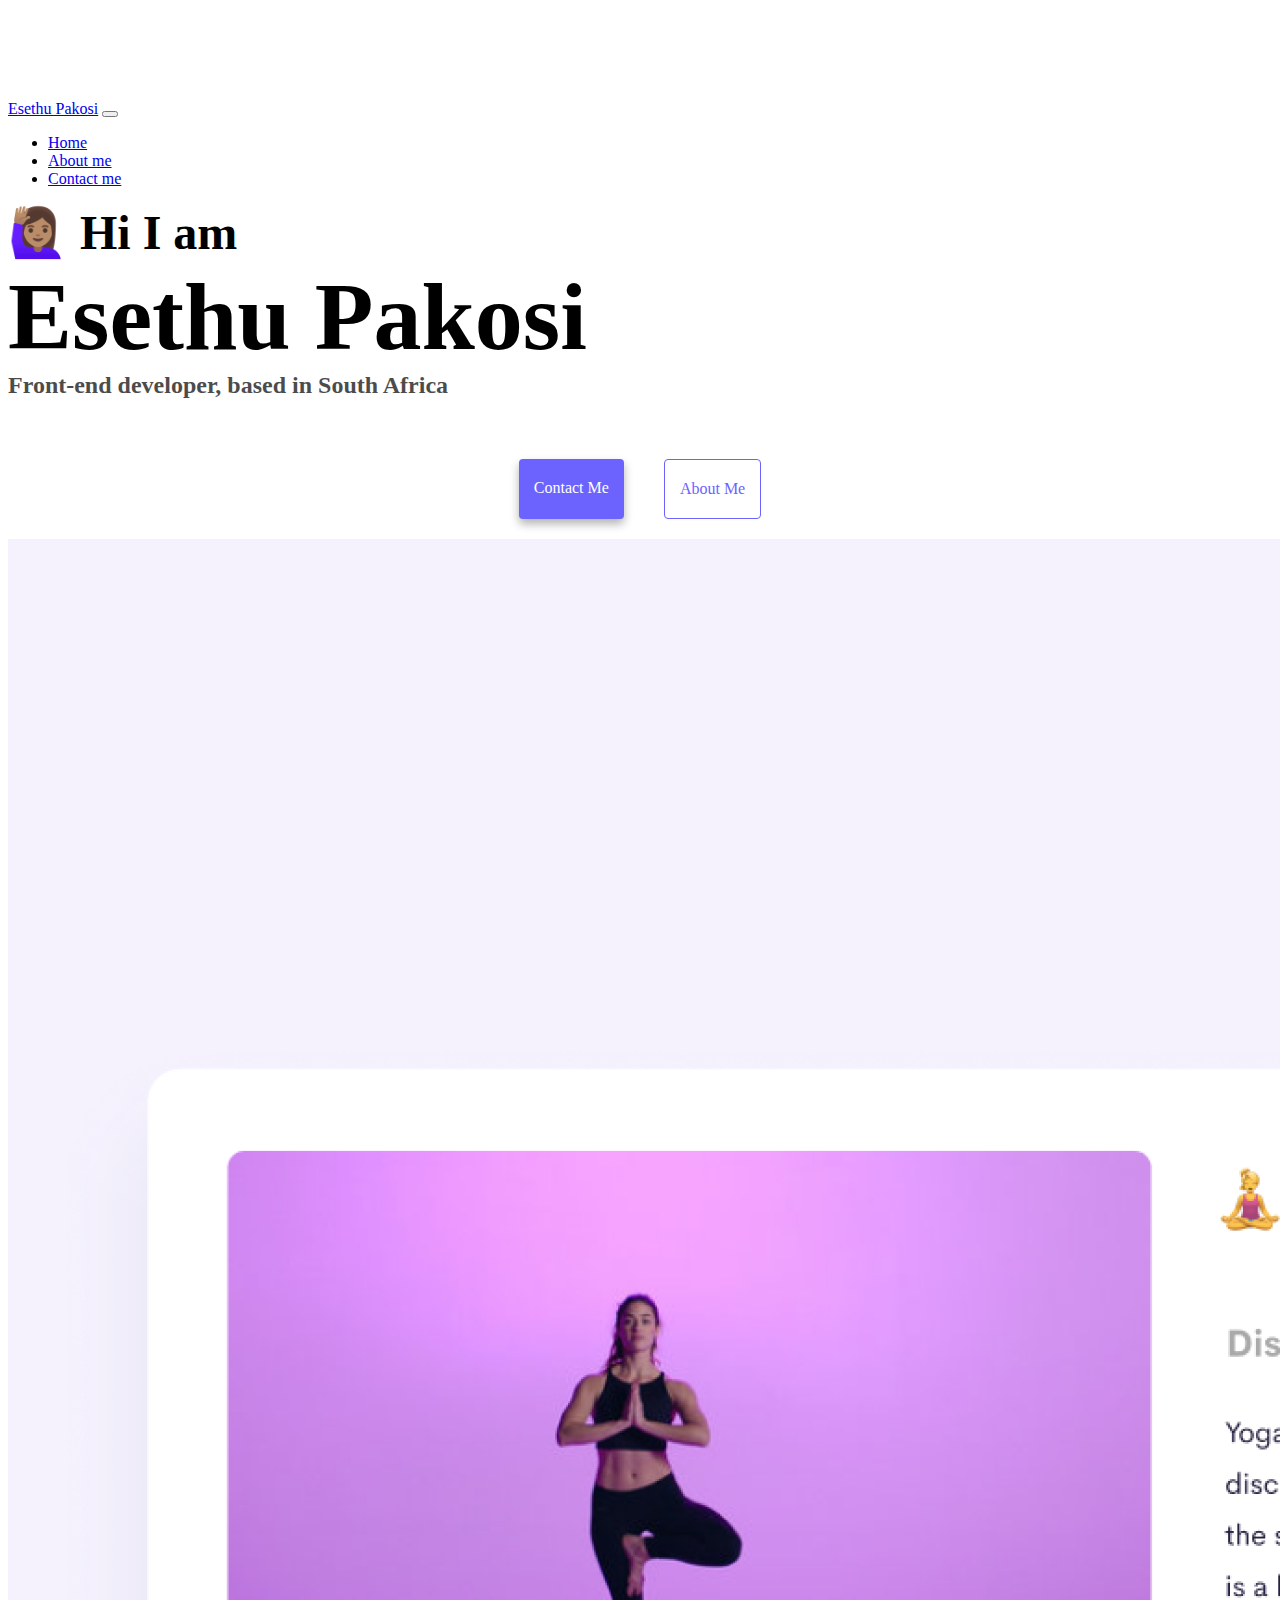
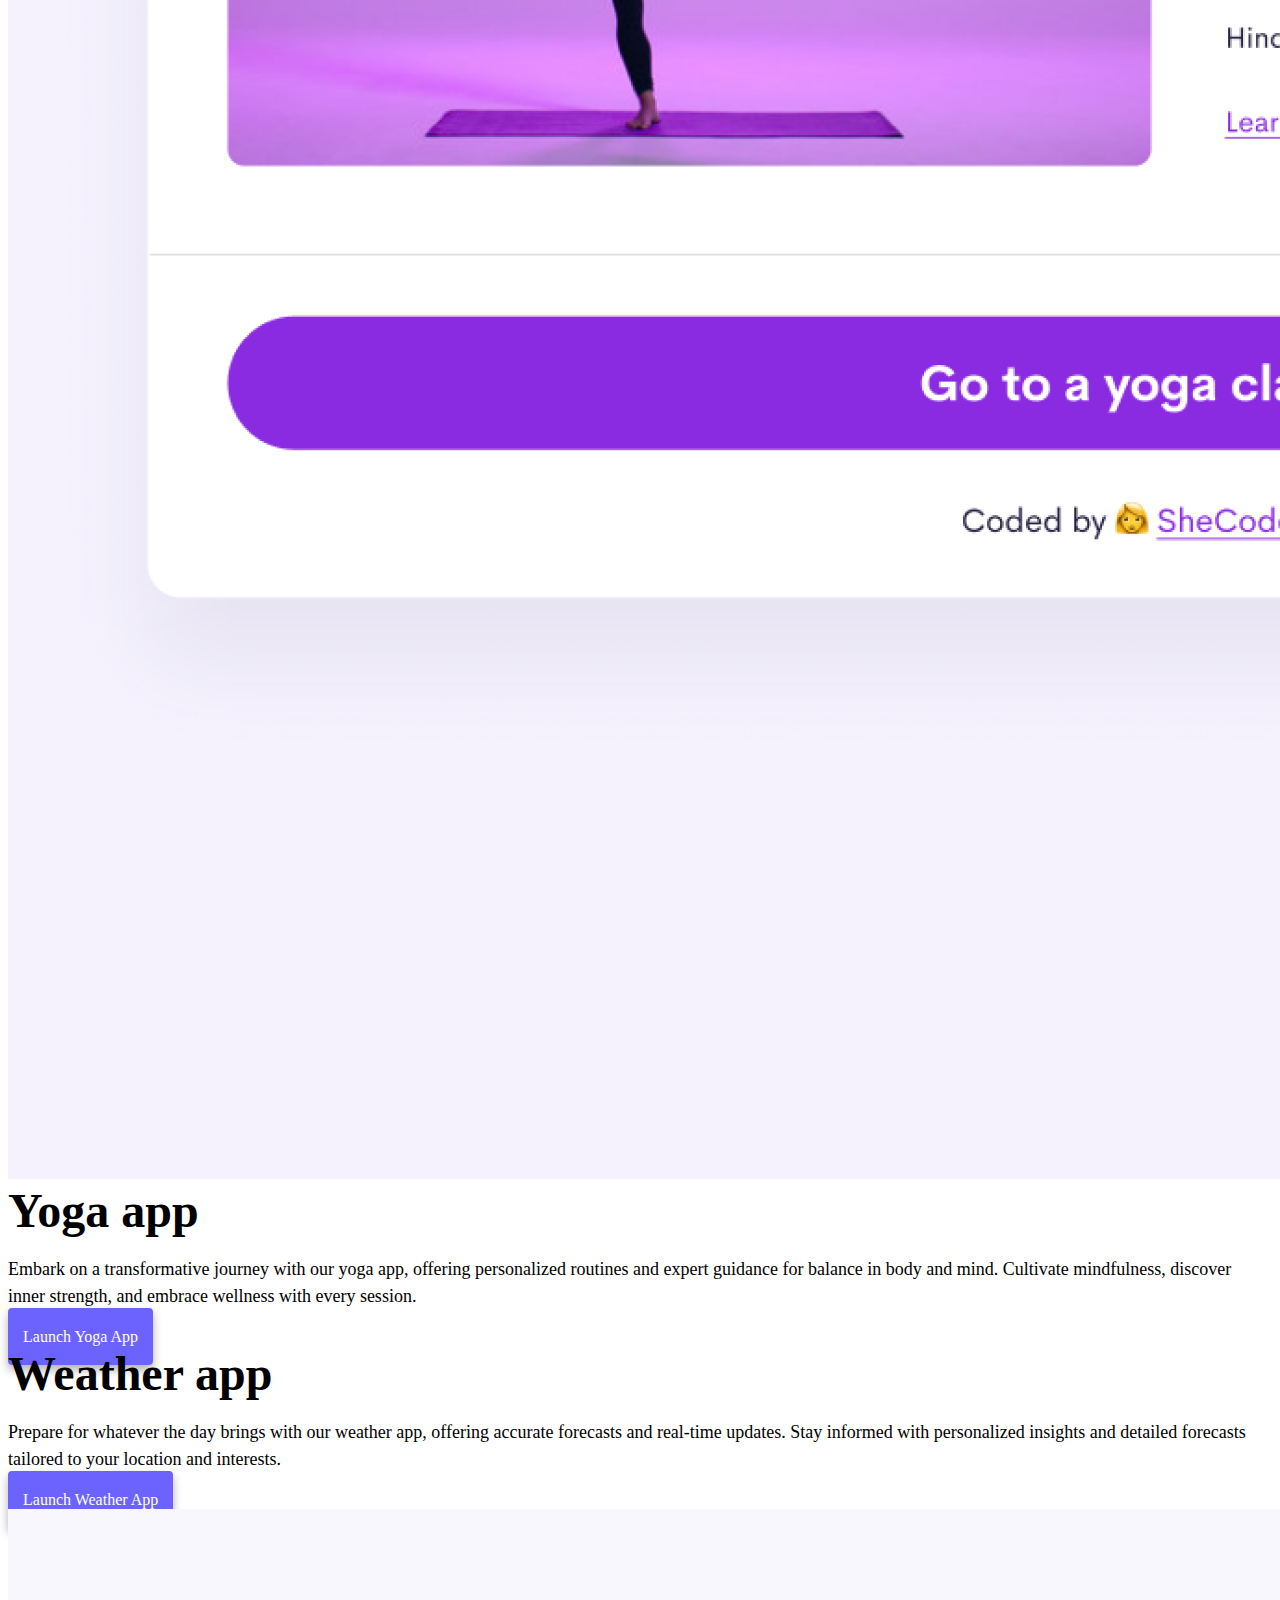
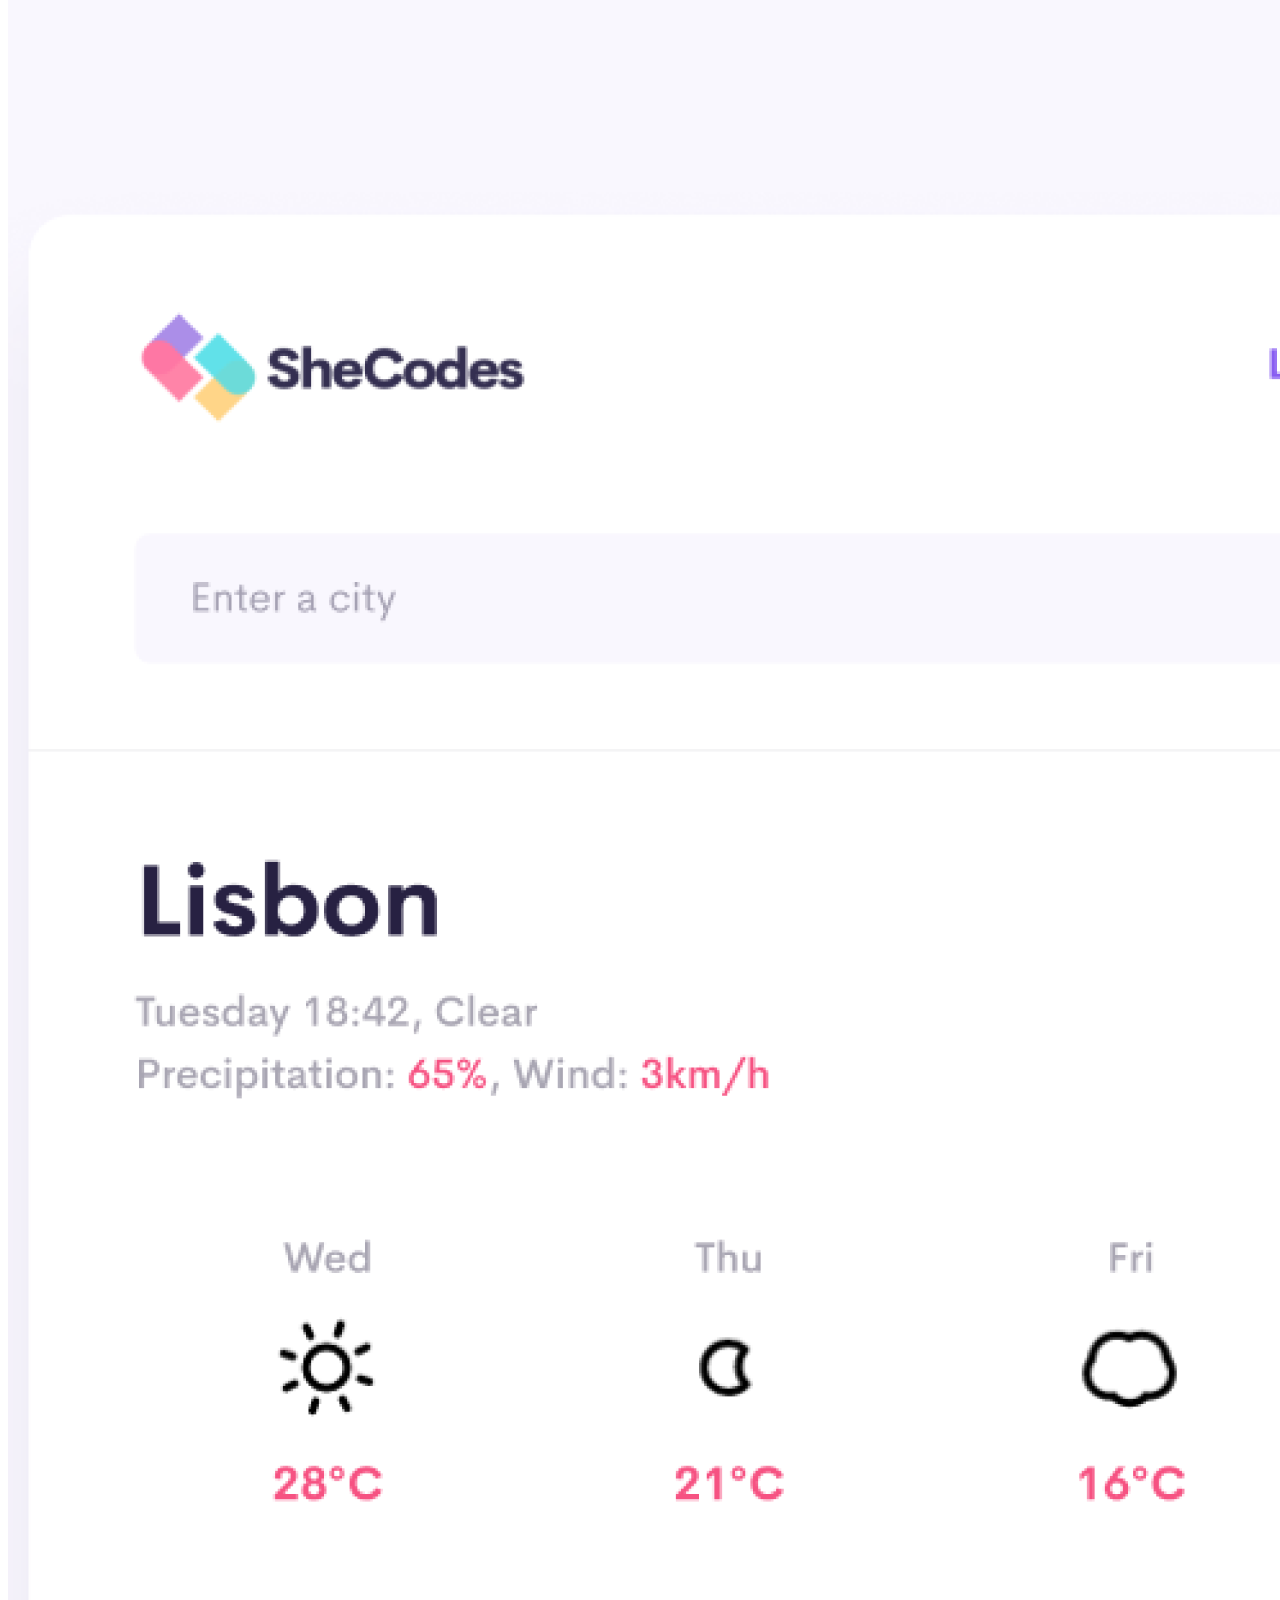
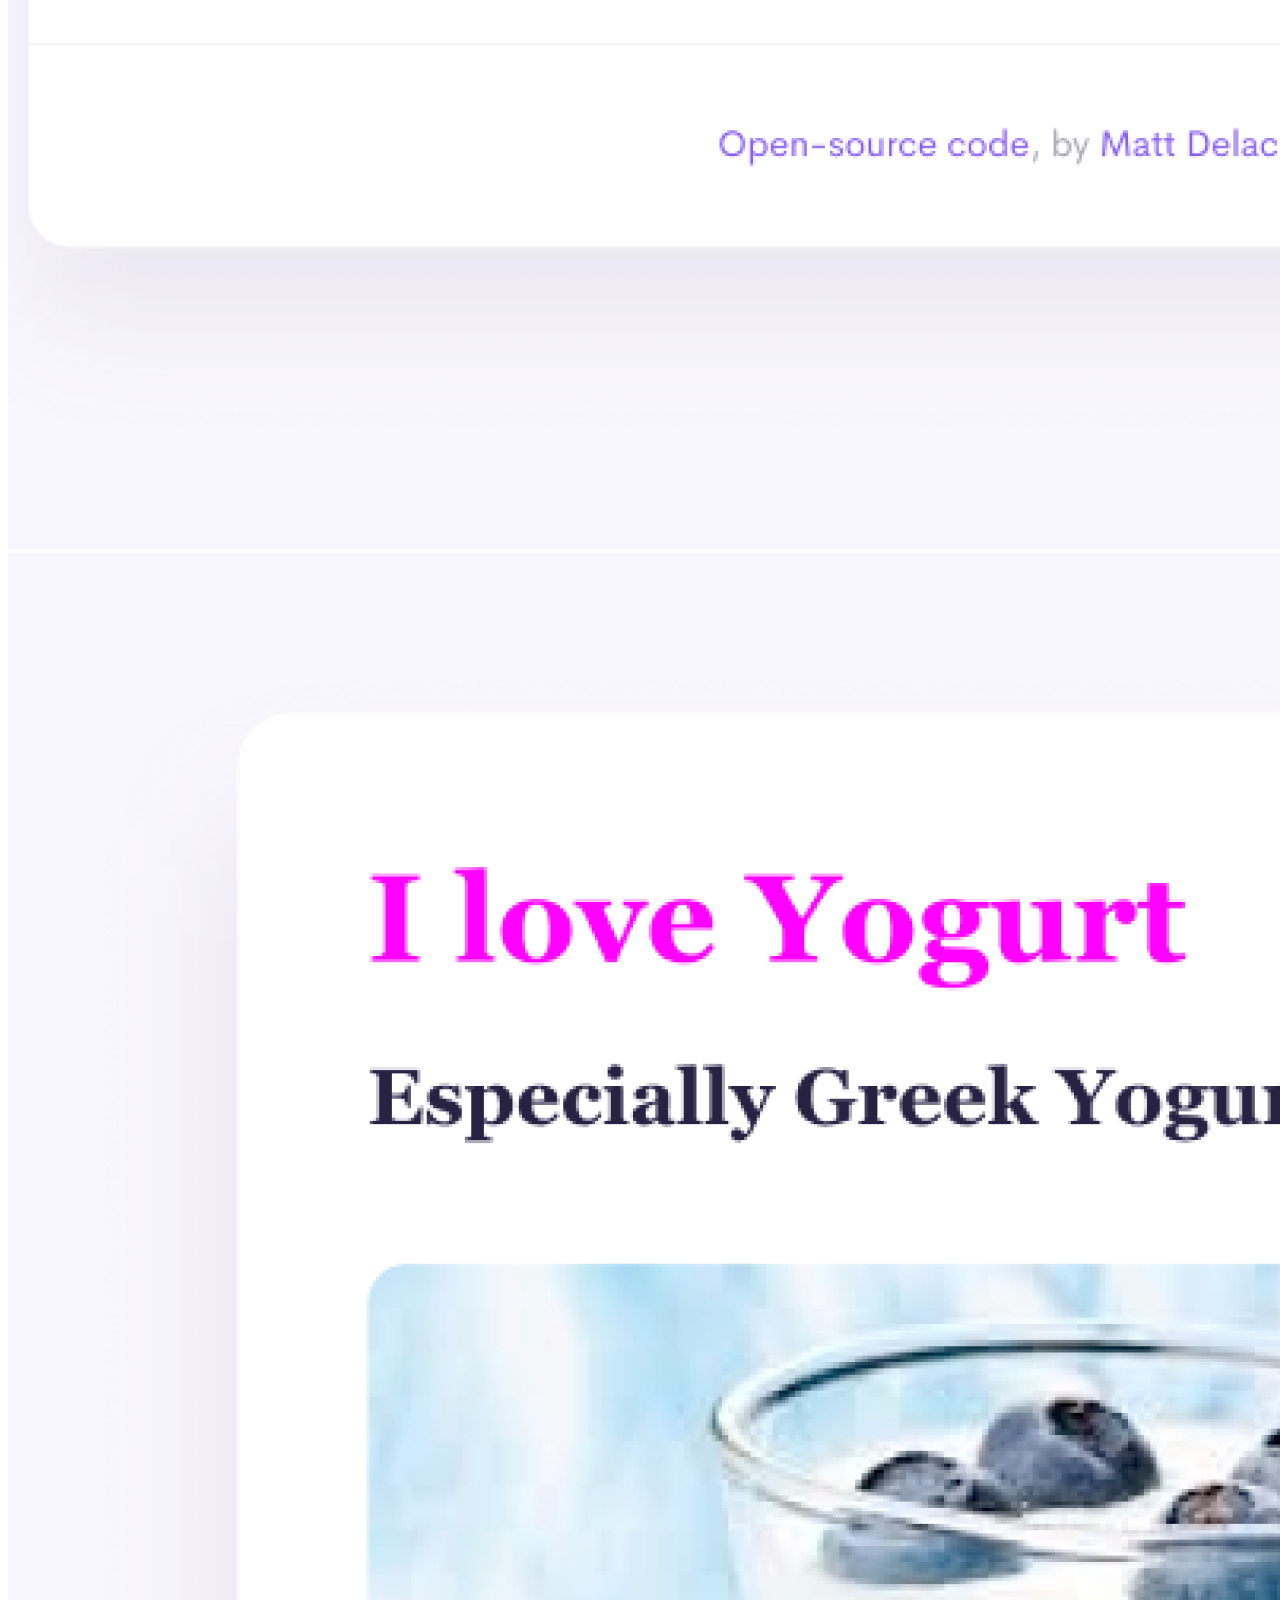
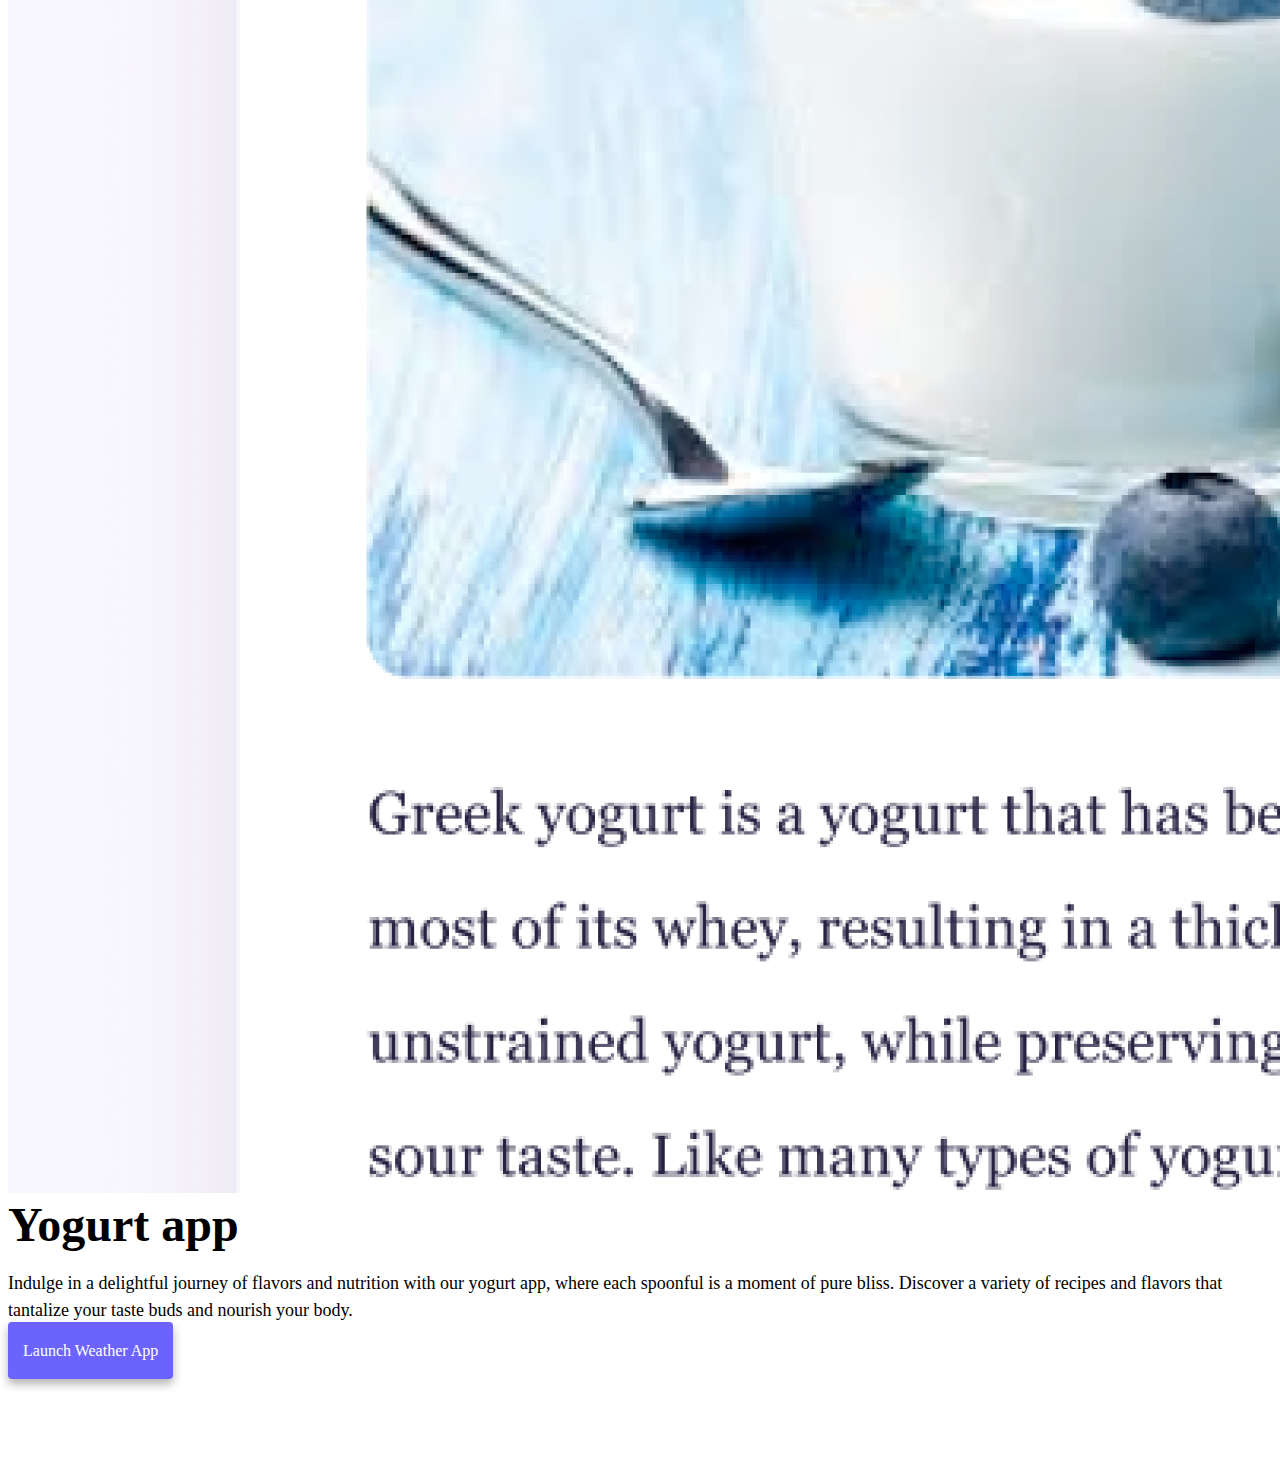
<file: index.html>
<!DOCTYPE html>
<html lang="en">
  <head>
    <meta charset="UTF-8" />
    <meta http-equiv="X-UA-Compatible" content="IE=edge" />
    <meta name="viewport" content="width=device-width, initial-scale=1.0" />
    <title>Esethu Pakosi:</title>
    <meta
      name="description"
      content="Esethu Pakosi's portfolio homework 3 showcases her work as a frontend developer at
    SheCodes Foundation Workshop, featuring projects and contact information.
    Explore her innovative projects and get in touch for collaboration
    opportunities."
    />
    <link
      href="https://cdn.jsdelivr.net/npm/bootstrap@5.0.0-beta2/dist/css/bootstrap.min.css"
      rel="stylesheet"
      integrity="sha384-BmbxuPwQa2lc/FVzBcNJ7UAyJxM6wuqIj61tLrc4wSX0szH/Ev+nYRRuWlolflfl"
      crossorigin="anonymous"
    />
    <script
      src="https://cdn.jsdelivr.net/npm/bootstrap@5.0.0-beta2/dist/js/bootstrap.bundle.min.js"
      integrity="sha384-b5kHyXgcpbZJO/tY9Ul7kGkf1S0CWuKcCD38l8YkeH8z8QjE0GmW1gYU5S9FOnJ0"
      crossorigin="anonymous"
    ></script>
    <link rel="stylesheet" href="style.css" />
  </head>
  <body>
    <nav class="navbar navbar-expand-lg navbar-light bg-light fixed-top">
      <div class="container">
        <a class="navbar-brand" href="index.html">Esethu Pakosi</a>
        <button
          class="navbar-toggler"
          type="button"
          data-bs-toggle="collapse"
          data-bs-target="#navbarNav"
          aria-controls="navbarNav"
          aria-expanded="false"
          aria-label="Toggle navigation"
        >
          <span class="navbar-toggler-icon"></span>
        </button>
        <div class="collapse navbar-collapse" id="navbarNav">
          <ul class="navbar-nav">
            <li class="nav-item">
              <a class="nav-link active" aria-current="page" href="index.html"
                >Home</a
              >
            </li>
            <li class="nav-item">
              <a class="nav-link" href="about.html">About me</a>
            </li>
            <li class="nav-item">
              <a class="nav-link" href="about.html#contact">Contact me</a>
            </li>
          </ul>
        </div>
      </div>
    </nav>
    <h2 class="text-center">🙋🏽‍♀️ Hi I am</h2>
    <h1 class="text-center">Esethu Pakosi</h1>
    <h3 class="text-center">Front-end developer, based in South Africa</h3>
    <div class="navigation-links mb-5">
      <a href="about.html#contact" class="primary-link">Contact me</a>
      <a href="about.html" class="secondary-link">About me</a>
    </div>
    <div class="container">
      <div class="row">
        <div class="col-6">
          <img
            src="images/yoga.png"
            alt="yoga tree pose image"
            class="img-fluid rounded d-none d-md-block"
          />
        </div>
        <div class="col-6">
          <h2 class="mb-3">Yoga app</h2>
          <p>
            Embark on a transformative journey with our yoga app, offering
            personalized routines and expert guidance for balance in body and
            mind. Cultivate mindfulness, discover inner strength, and embrace
            wellness with every session.
          </p>
          <div class="mt-5">
            <a href="#" class="primary-link">Launch Yoga App</a>
          </div>
        </div>
      </div>
      <div class="row mt-5 weather-app">
        <div class="col-6">
          <h2 class="mb-3">Weather app</h2>
          <p>
            Prepare for whatever the day brings with our weather app, offering
            accurate forecasts and real-time updates. Stay informed with
            personalized insights and detailed forecasts tailored to your
            location and interests.
          </p>
          <div class="mt-5">
            <a href="#" class="primary-link">Launch Weather App</a>
          </div>
        </div>
        <div class="col-6">
          <img
            src="images/weather.png"
            alt="weather-app image"
            class="img-fluid rounded d-none d-md-block"
          />
        </div>
      </div>
      <div class="row mt-5">
        <div class="col-6">
          <img
            src="images/yogurt.png"
            alt="yogurt image"
            class="img-fluid rounded d-none d-md-block"
          />
        </div>
        <div class="col-6">
          <h2 class="mb-3">Yogurt app</h2>
          <p>
            Indulge in a delightful journey of flavors and nutrition with our
            yogurt app, where each spoonful is a moment of pure bliss. Discover
            a variety of recipes and flavors that tantalize your taste buds and
            nourish your body.
          </p>
          <div class="mt-5">
            <a href="#" class="primary-link">Launch Weather App</a>
          </div>
        </div>
      </div>
    </div>
  </body>
</html>
</file>
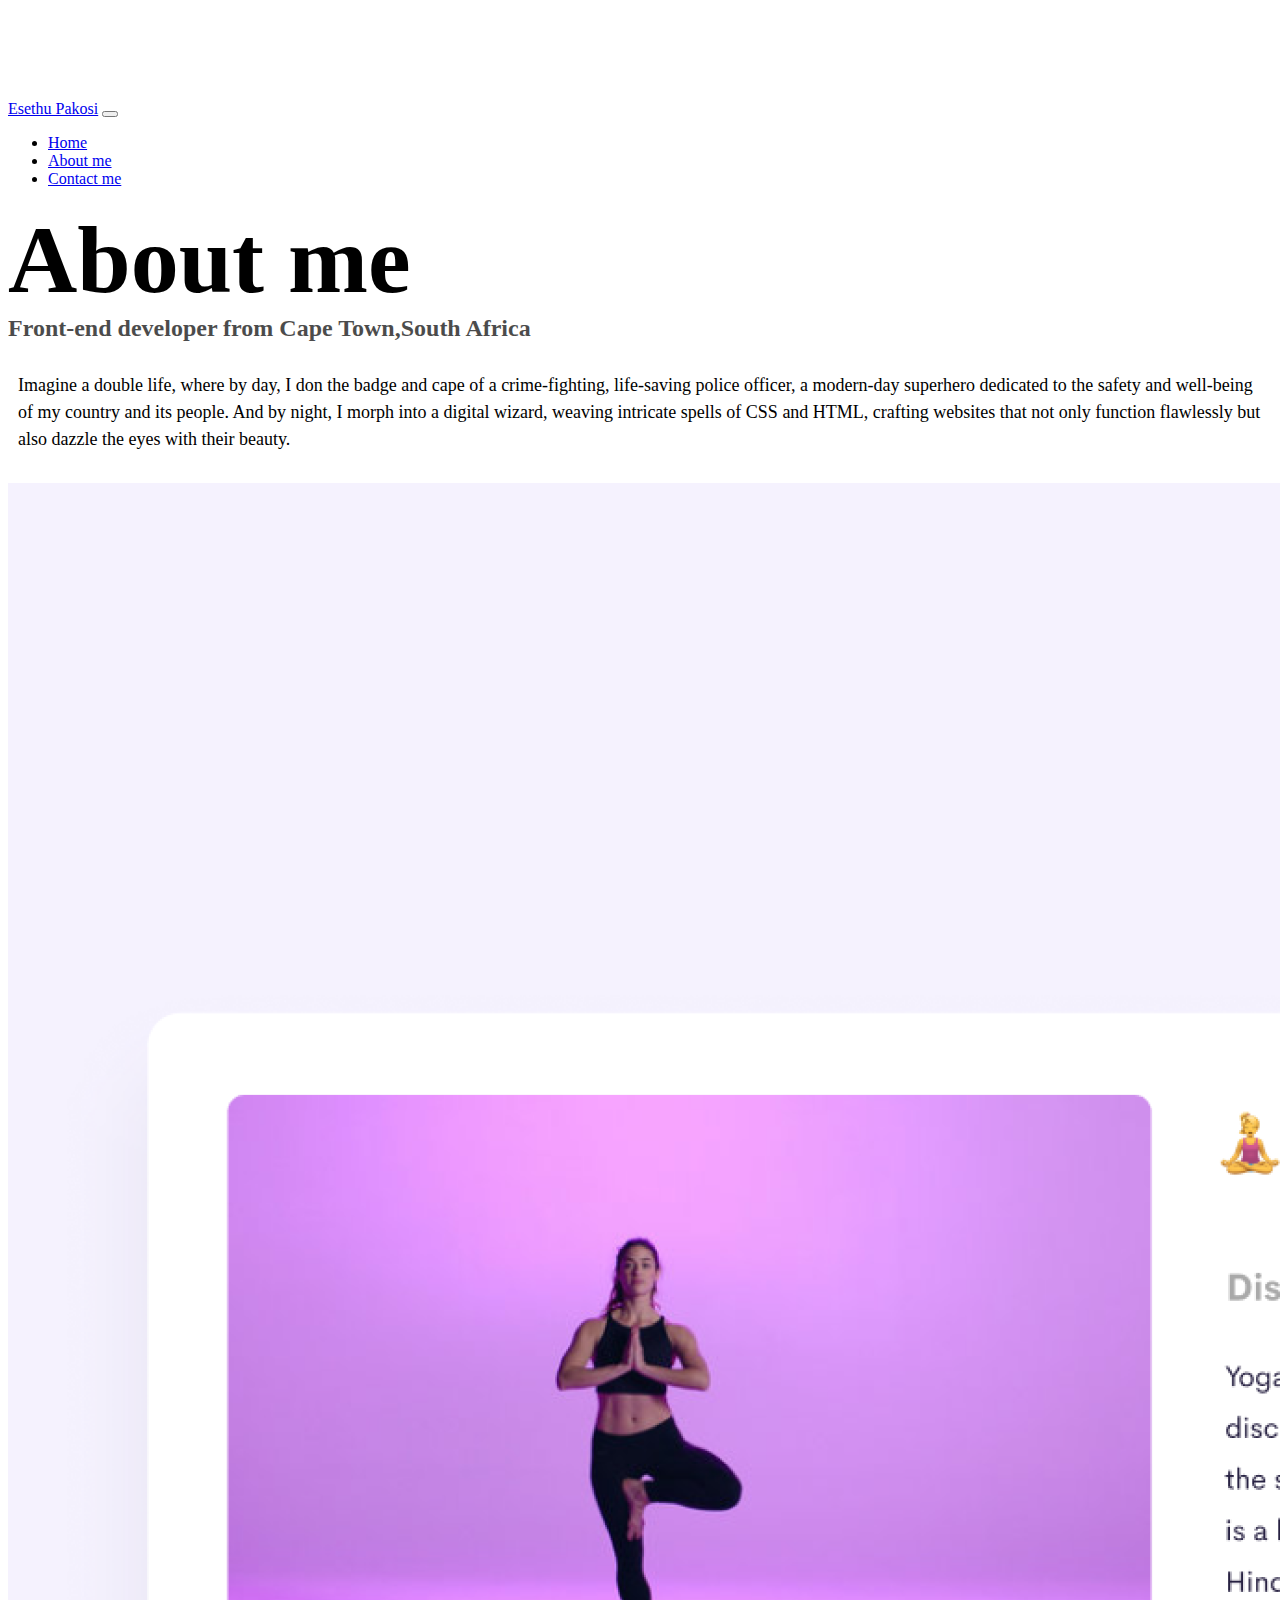
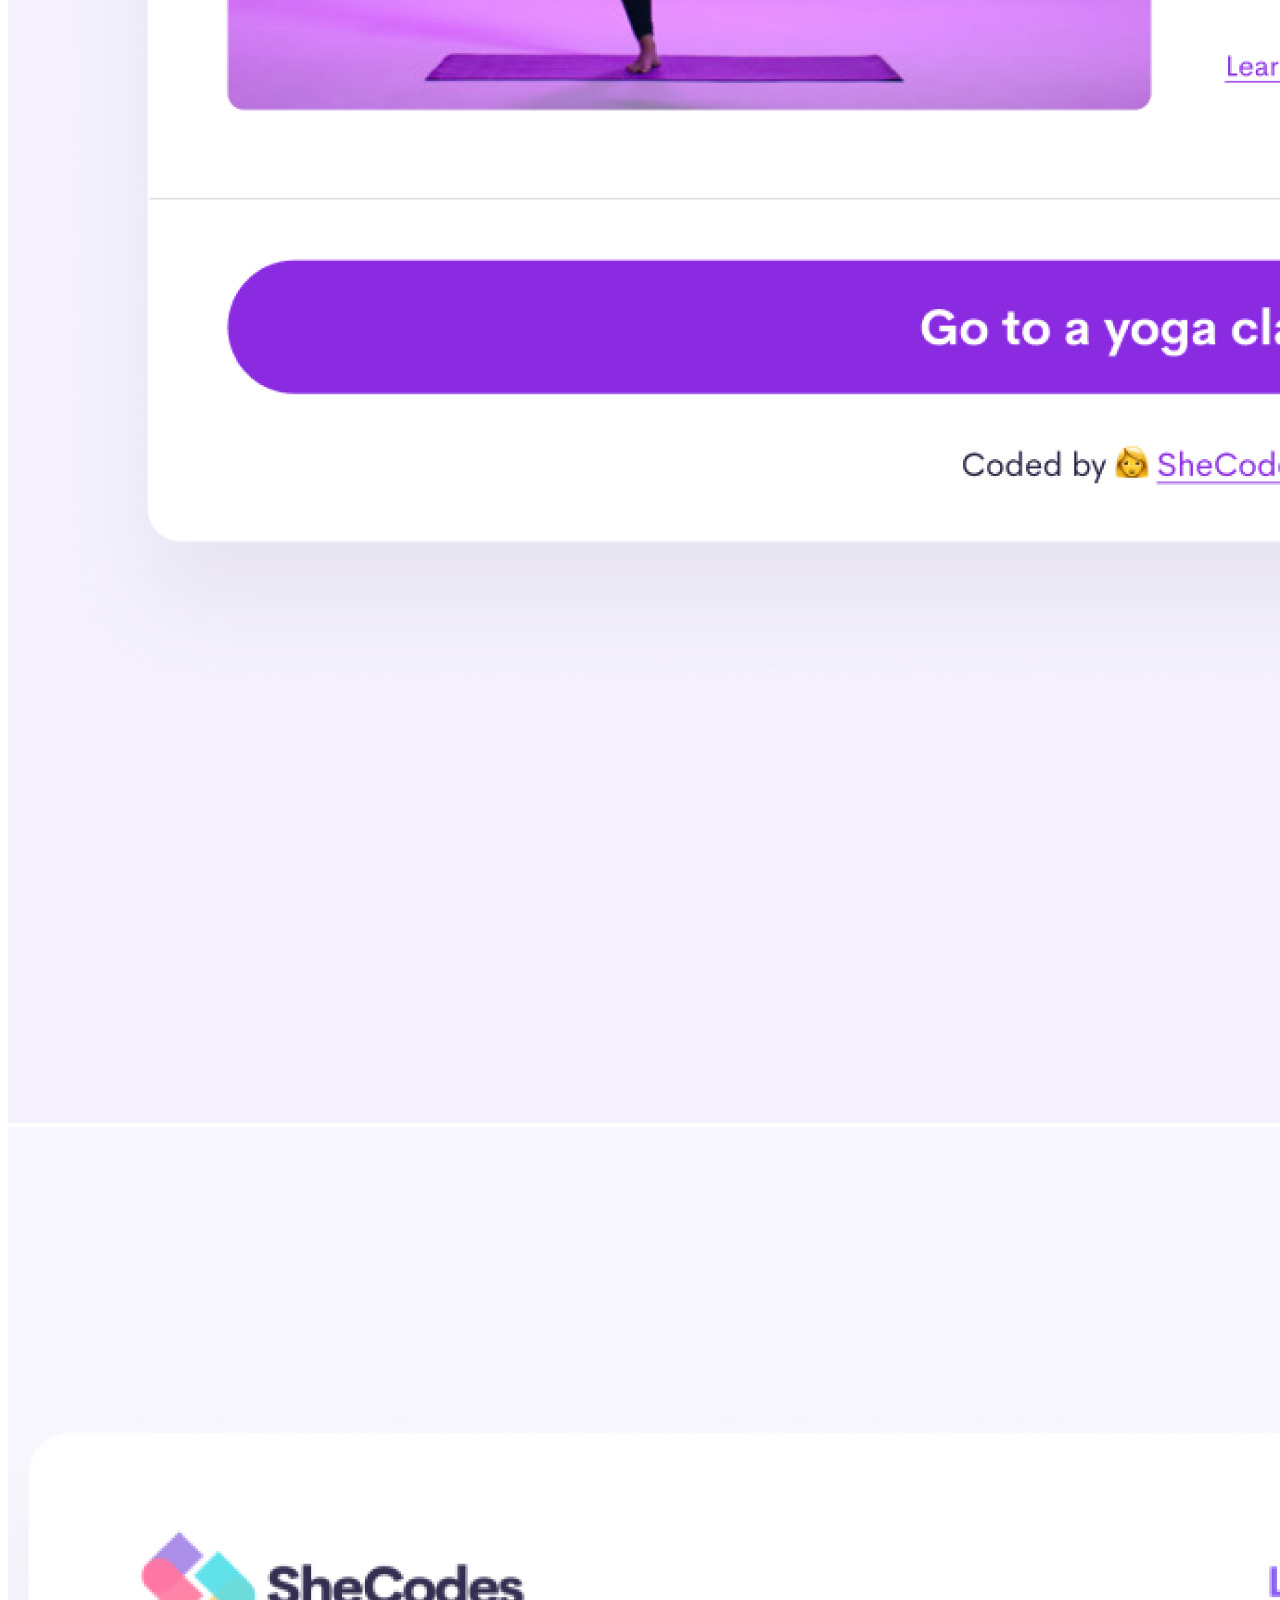
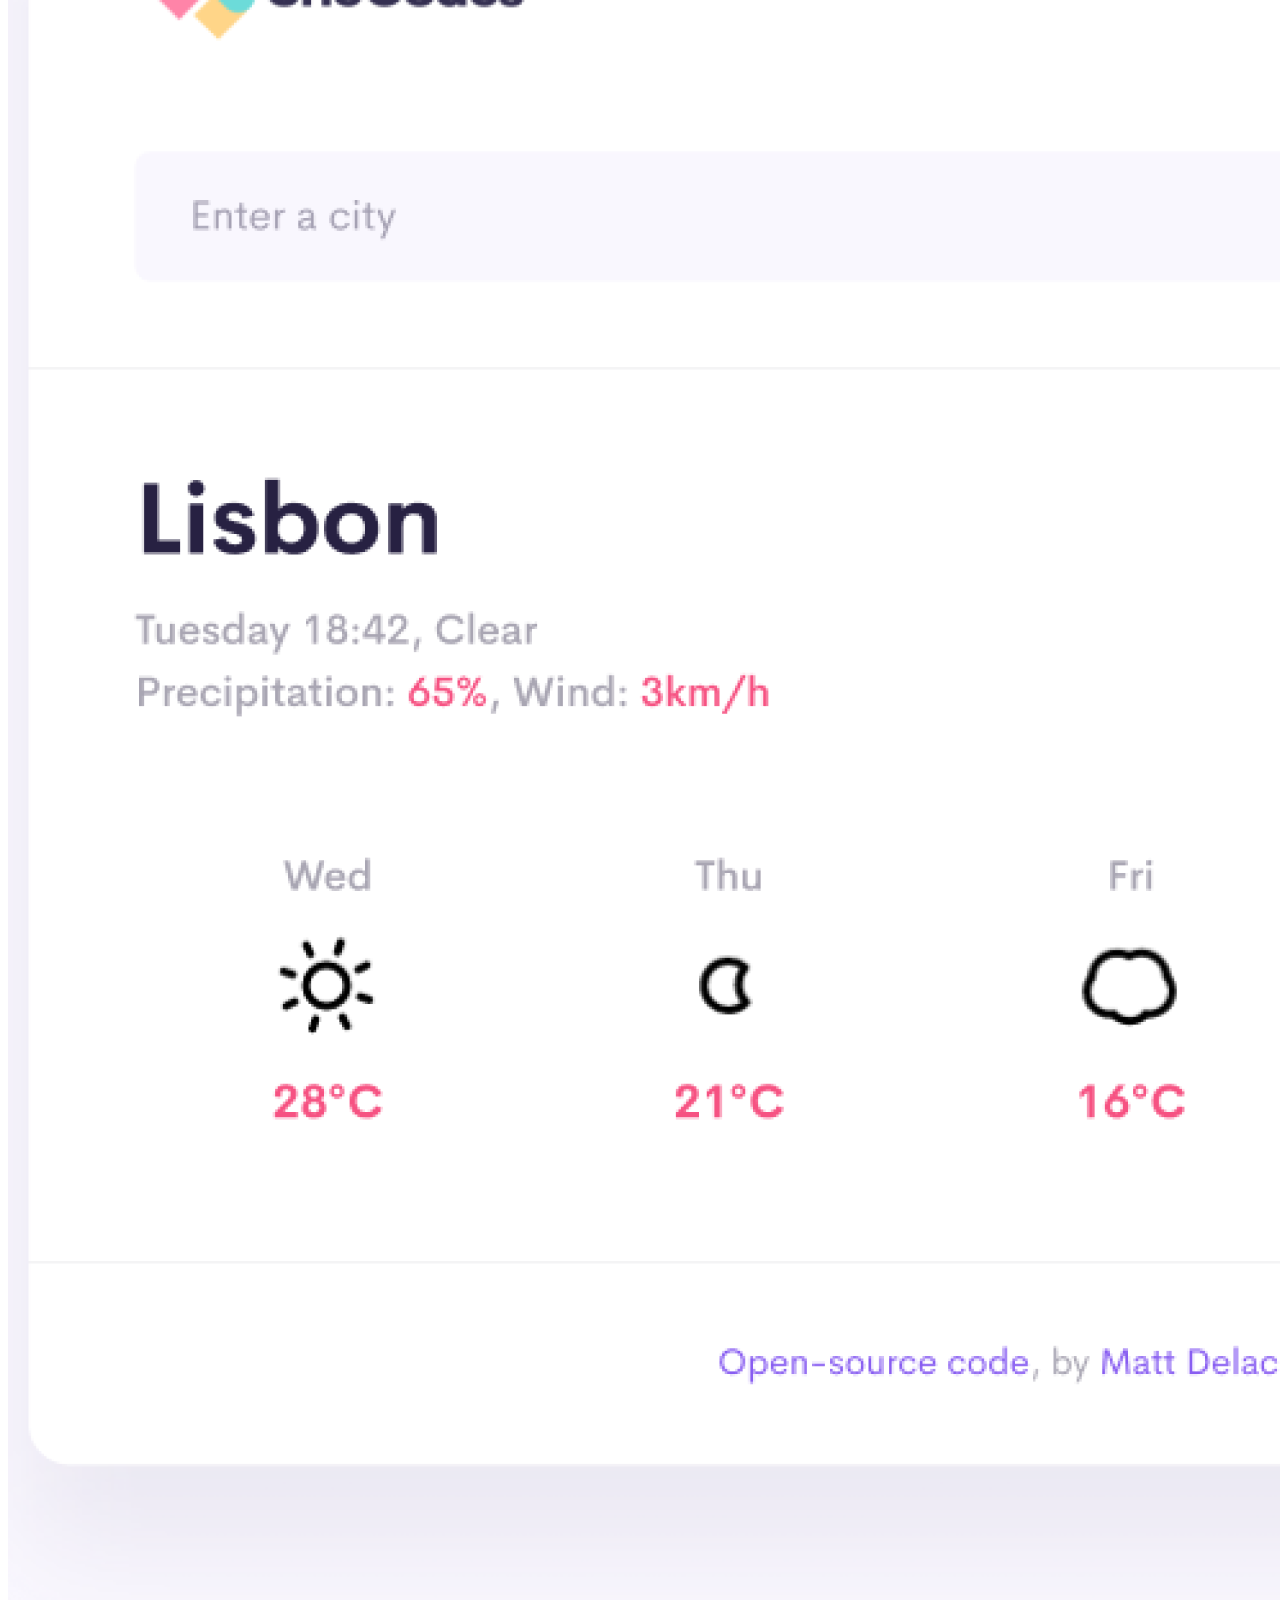
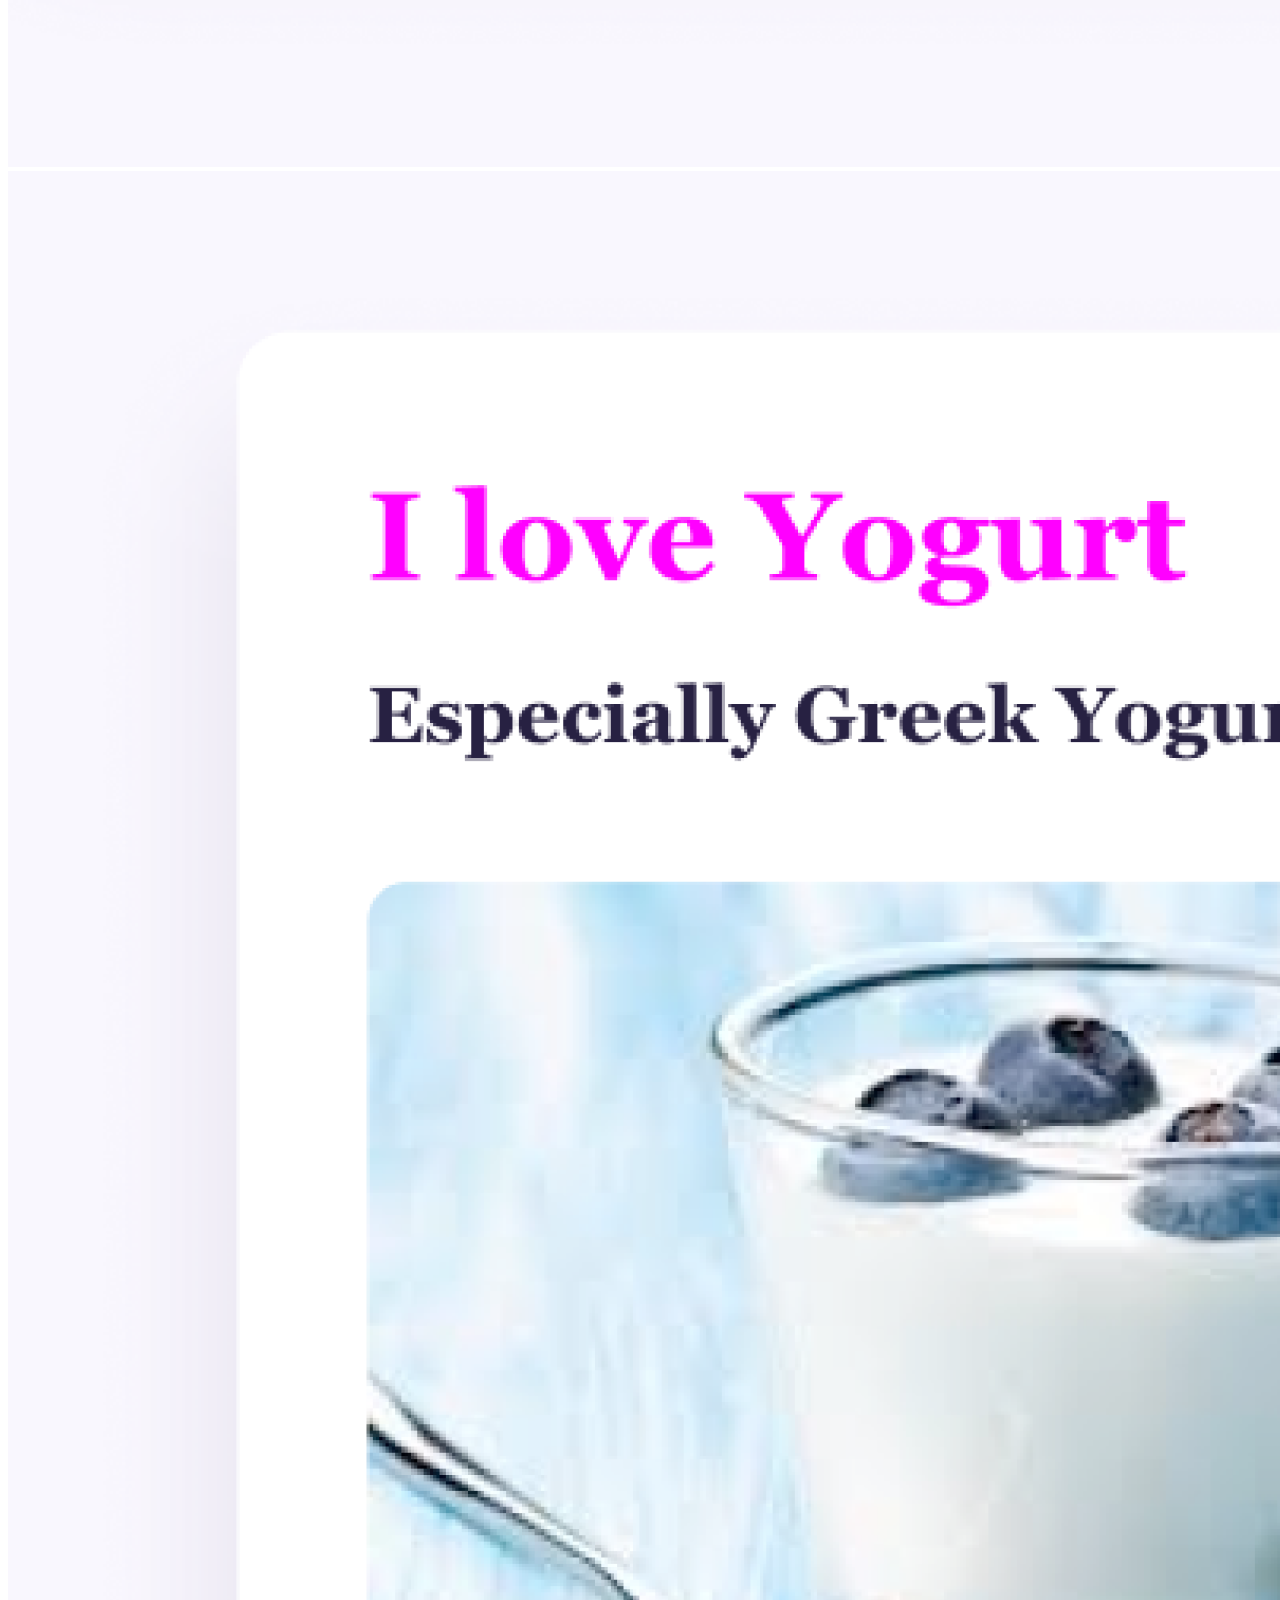
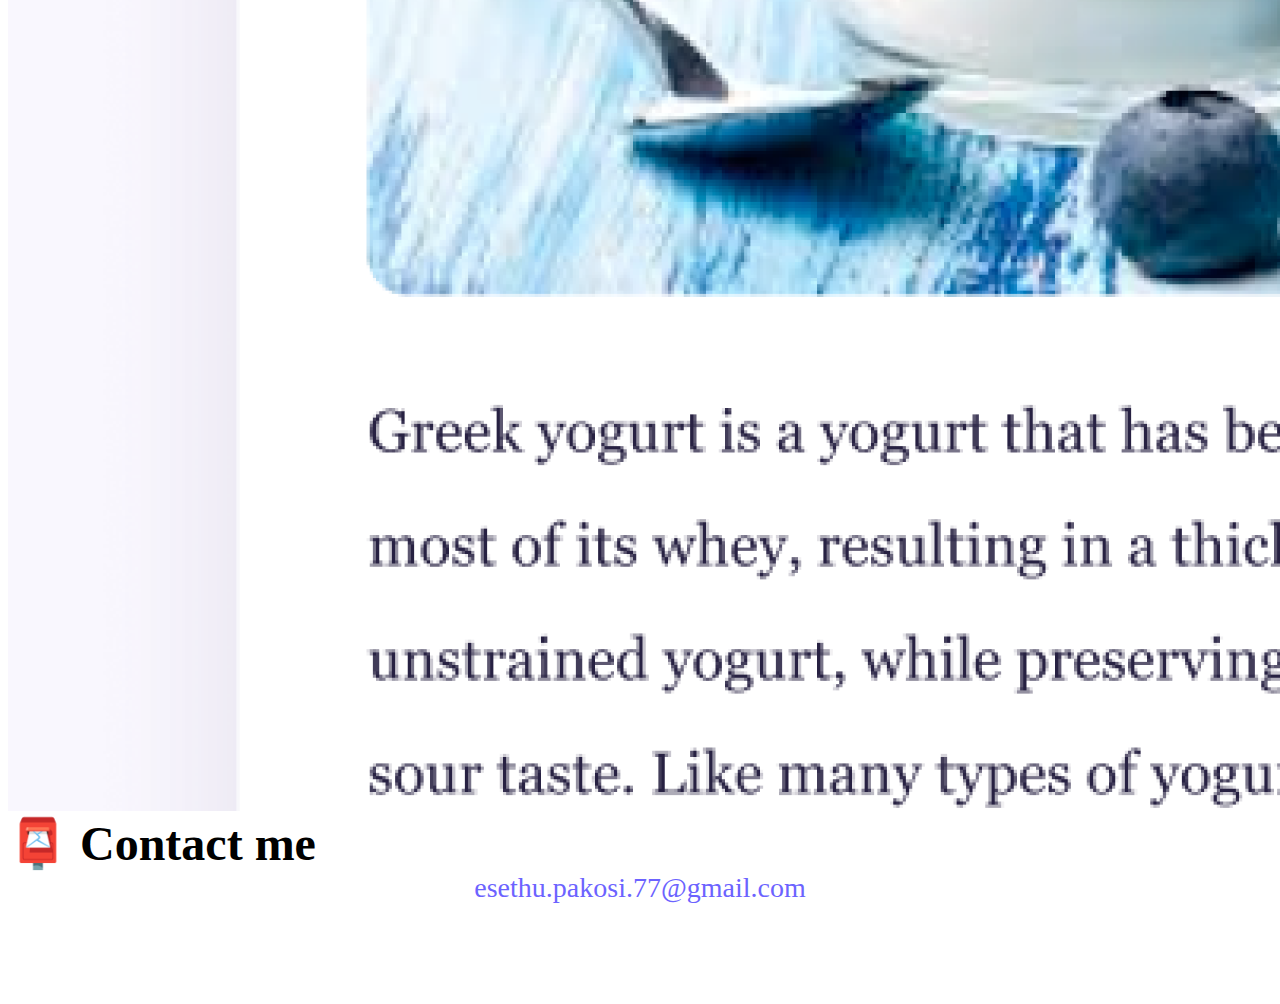
<file: about.html>
<!DOCTYPE html>
<html lang="en">
  <head>
    <meta charset="UTF-8" />
    <meta http-equiv="X-UA-Compatible" content="IE=edge" />
    <meta name="viewport" content="width=device-width, initial-scale=1.0" />
    <link
      href="https://cdn.jsdelivr.net/npm/bootstrap@5.0.0-beta2/dist/css/bootstrap.min.css"
      rel="stylesheet"
      integrity="sha384-BmbxuPwQa2lc/FVzBcNJ7UAyJxM6wuqIj61tLrc4wSX0szH/Ev+nYRRuWlolflfl"
      crossorigin="anonymous"
    />
    <script
      src="https://cdn.jsdelivr.net/npm/bootstrap@5.0.0-beta2/dist/js/bootstrap.bundle.min.js"
      integrity="sha384-b5kHyXgcpbZJO/tY9Ul7kGkf1S0CWuKcCD38l8YkeH8z8QjE0GmW1gYU5S9FOnJ0"
      crossorigin="anonymous"
    ></script>
    <link rel="stylesheet" href="style.css" />
    <title>About Esethu Pakosi</title>
  </head>
  <body>
    <nav class="navbar navbar-expand-lg navbar-light bg-light fixed-top">
      <div class="container">
        <a class="navbar-brand" href="index.html">Esethu Pakosi</a>
        <button
          class="navbar-toggler"
          type="button"
          data-bs-toggle="collapse"
          data-bs-target="#navbarNav"
          aria-controls="navbarNav"
          aria-expanded="false"
          aria-label="Toggle navigation"
        >
          <span class="navbar-toggler-icon"></span>
        </button>
        <div class="collapse navbar-collapse" id="navbarNav">
          <ul class="navbar-nav">
            <li class="nav-item">
              <a class="nav-link" aria-current="page" href="index.html">Home</a>
            </li>
            <li class="nav-item">
              <a class="nav-link active" href="about.html">About me</a>
            </li>
            <li class="nav-item">
              <a class="nav-link" href="about.html#contact">Contact me</a>
            </li>
          </ul>
        </div>
      </div>
    </nav>
    <h1 class="text-center">About me</h1>
    <h3 class="text-center">Front-end developer from Cape Town,South Africa</h3>
    <div class="about-paragraphs text-center">
      <p>
        Imagine a double life, where by day, I don the badge and cape of a
        crime-fighting, life-saving police officer, a modern-day superhero
        dedicated to the safety and well-being of my country and its people. And
        by night, I morph into a digital wizard, weaving intricate spells of CSS
        and HTML, crafting websites that not only function flawlessly but also
        dazzle the eyes with their beauty.
      </p>
    </div>
    <div class="container">
      <div class="row">
        <div class="col-sm-4">
          <img
            src="images/yoga.png"
            class="img-fluid p-2 shadow rounded about-images"
          />
        </div>
        <div class="col-sm-4">
          <img src="images/weather.png" class="img-fluid p-2 shadow rounded" />
        </div>
        <div class="col-sm-4">
          <img
            src="images/yogurt.png"
            class="img-fluid p-2 shadow rounded about-images"
          />
        </div>
      </div>
    </div>
    <div id="contact" class="mt-5">
      <h2 class="text-center">📮 Contact me</h2>
      <a href="mailto:esethu.pakosi.77@gmail.com" class="email-link">
        esethu.pakosi.77@gmail.com
      </a>
    </div>
  </body>
</html>
</file>
<file: style.css>
:root {
    --primary-color: #6c63ff;
    --secondary-color: #f5f2fe;
    --box-shadow: 0 5px 10px rgba(0, 0, 0, 0.3);
  }
  
  body {
    margin-top: 100px;
    margin-bottom: 100px;
  }
  
  h1,
  h2,
  h3 {
    margin: 0;
  }
  
  h1 {
    font-size: 96px;
  }
  
  h2 {
    font-size: 48px;
  }
  
  h3 {
    font-size: 24px;
    opacity: 0.7;
  }
  
  p {
    font-size: 18px;
    line-height: 1.5;
  }
  
  @media (max-width: 768px) {
    body {
      margin-top: 50px;
      margin-bottom: 50px;
    }
  
    /* Adjusted font sizes for smaller screens */
    h1 {
      font-size: 48px;
    }
  
    h2 {
      text-align: center;
      font-size: 36px;
    }
  
    h3 {
      font-size: 24px;
    }
  
    p {
      font-size: 16px;
      text-align: center;
    }
  
    
    .navigation-links a {
      margin: 10px;
    }
  
    .primary-link,
    .secondary-link {
      padding: 15px;
      font-size: 14px;
    }
  
    .email-link {
      font-size: 24px;
    }
  
    .col-6 {
      width: 100%;
    }
  
    .primary-link {
      display: block;
      text-align: center;
    }
  }
  
  .navigation-links {
    display: flex;
    margin-top: 40px;
    justify-content: center;
  }
  
  .navigation-links a {
    margin: 20px;
  }
  
  .primary-link {
    border-radius: 4px;
    padding: 20px 15px;
    text-decoration: none;
    text-transform: capitalize;
    background: var(--primary-color);
    box-shadow: var(--box-shadow);
    color: white;
  }
  
  .secondary-link {
    border-radius: 4px;
    padding: 20px 15px;
    text-decoration: none;
    text-transform: capitalize;
    color: var(--primary-color);
    border: 1px solid var(--primary-color);
  }
  
  .homepage-link {
    color: var(--primary-color);
    text-align: center;
    display: block;
  }
  
  .about-paragraphs {
    margin: 30px 0;
  }
  
  .about-paragraphs p {
    margin: 10px;
  }
  
  .email-link {
    display: flex;
    justify-content: center;
    color: var(--primary-color);
    font-size: 28px;
    text-decoration: none;
  }
  
  .email-link:hover {
    text-decoration: underline;
  }
</file>
